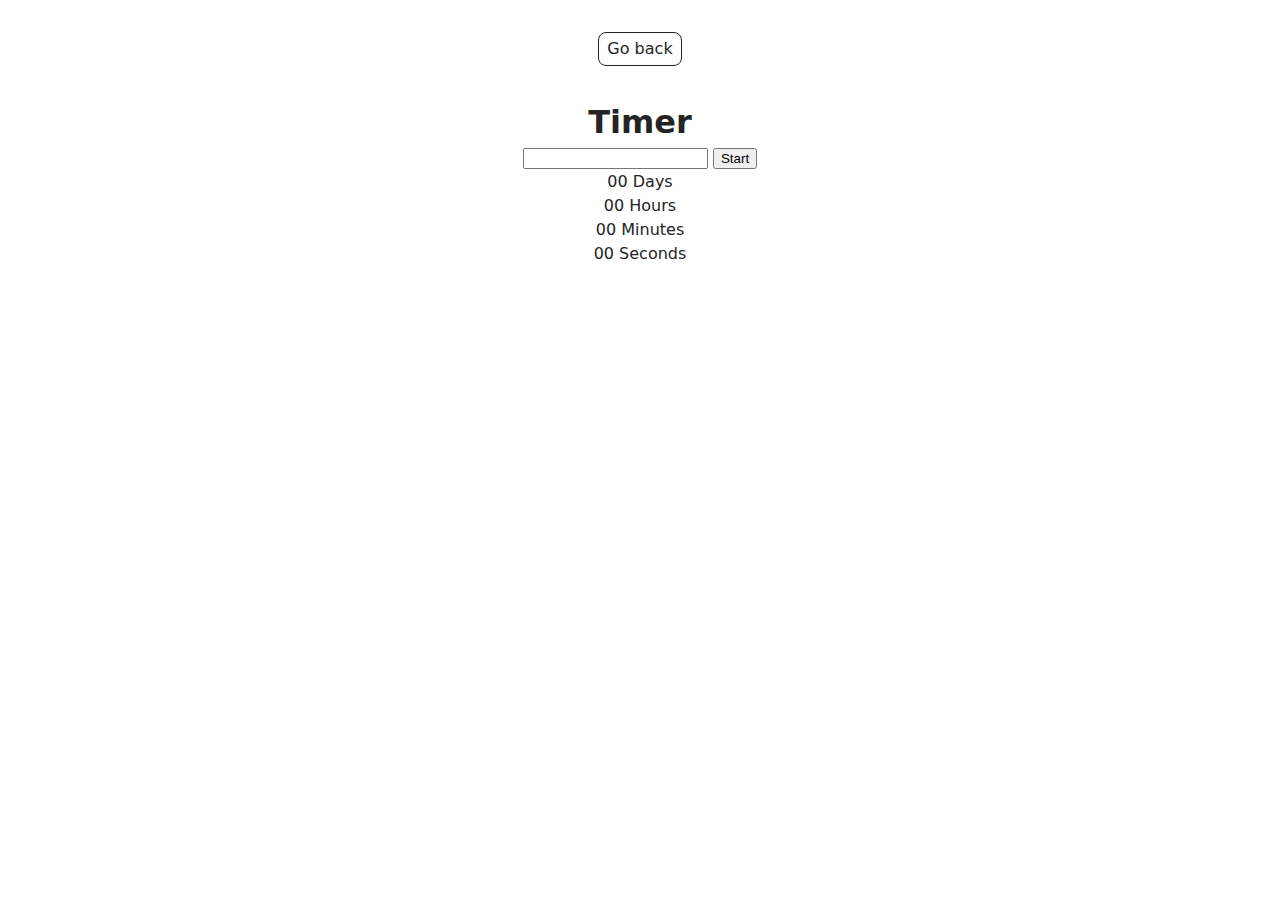
<file: src/1-timer.html>
<!DOCTYPE html>
<html lang="en">
  <head>
    <meta charset="UTF-8" />
    <meta http-equiv="X-UA-Compatible" content="IE=edge" />
    <meta name="viewport" content="width=device-width, initial-scale=1.0" />
    <title>Timer</title>
    <link rel="preconnect" href="https://fonts.googleapis.com">
    <link rel="preconnect" href="https://fonts.gstatic.com" crossorigin>
    <link href="https://fonts.googleapis.com/css2?family=Montserrat:ital,wght@0,100..900;1,100..900&display=swap"
      rel="stylesheet">

    <link rel="stylesheet" href="./css/styles.css" />
  </head>
  <body>
    
    <main>
      <div class="container">
        <a class="back-link" href="./index.html">Go back</a>
        <h1 class="main-title">
          Timer
        </h1>
        

        <input type="text" id="datetime-picker" />
        <button type="button" data-start>Start</button>
        
        <div class="timer">
          <div class="field">
            <span class="value" data-days>00</span>
            <span class="label">Days</span>
          </div>
          <div class="field">
            <span class="value" data-hours>00</span>
            <span class="label">Hours</span>
          </div>
          <div class="field">
            <span class="value" data-minutes>00</span>
            <span class="label">Minutes</span>
          </div>
          <div class="field">
            <span class="value" data-seconds>00</span>
            <span class="label">Seconds</span>
          </div>
        </div>
      </div>
    </main>

    

    <script type="module" src="./js/1-timer.js"></script>
  </body>
</html>
</file>
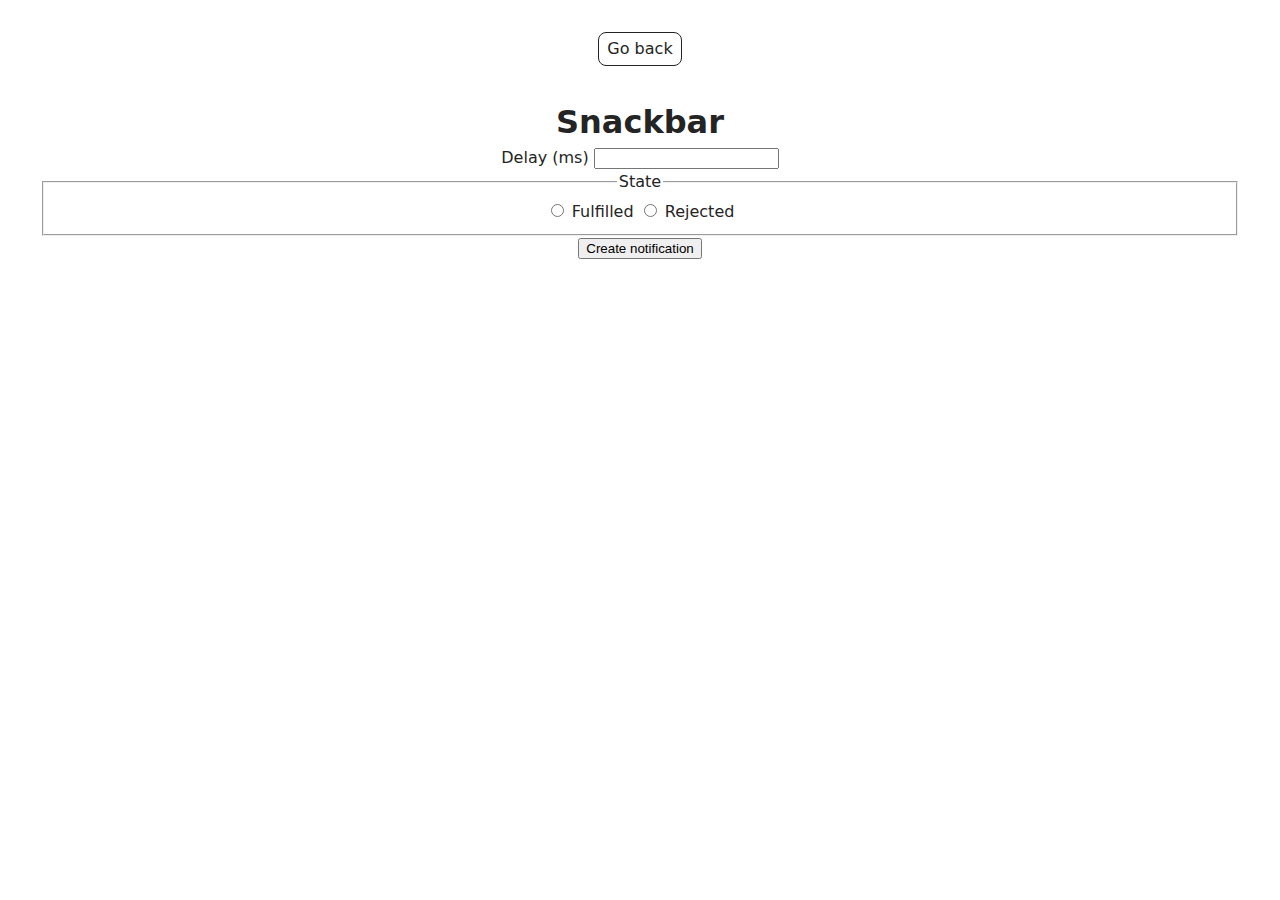
<file: src/2-snackbar.html>
<!DOCTYPE html>
<html lang="en">
  <head>
    <meta charset="UTF-8" />
    <meta http-equiv="X-UA-Compatible" content="IE=edge" />
    <meta name="viewport" content="width=device-width, initial-scale=1.0" />
    <title>Snackbar</title>
    <link rel="stylesheet" href="./css/styles.css" />
  </head>
  <body>
   
    <main>
      <div class="container">
              <a class="back-link" href="./index.html">Go back</a>
        <h1 class="main-title">
          Snackbar
        </h1>
        <form class="form">
          <label>
            Delay (ms)
            <input type="number" name="delay" required />
          </label>
        
          <fieldset>
            <legend>State</legend>
            <label>
              <input type="radio" name="state" value="fulfilled" required />
              Fulfilled
            </label>
            <label>
              <input type="radio" name="state" value="rejected" required />
              Rejected
            </label>
          </fieldset>
        
          <button type="submit">Create notification</button> </form>
      </div>
    </main>

    <script type="module" src="./js/2-snackbar.js"></script>
  </body>
</html>
</file>
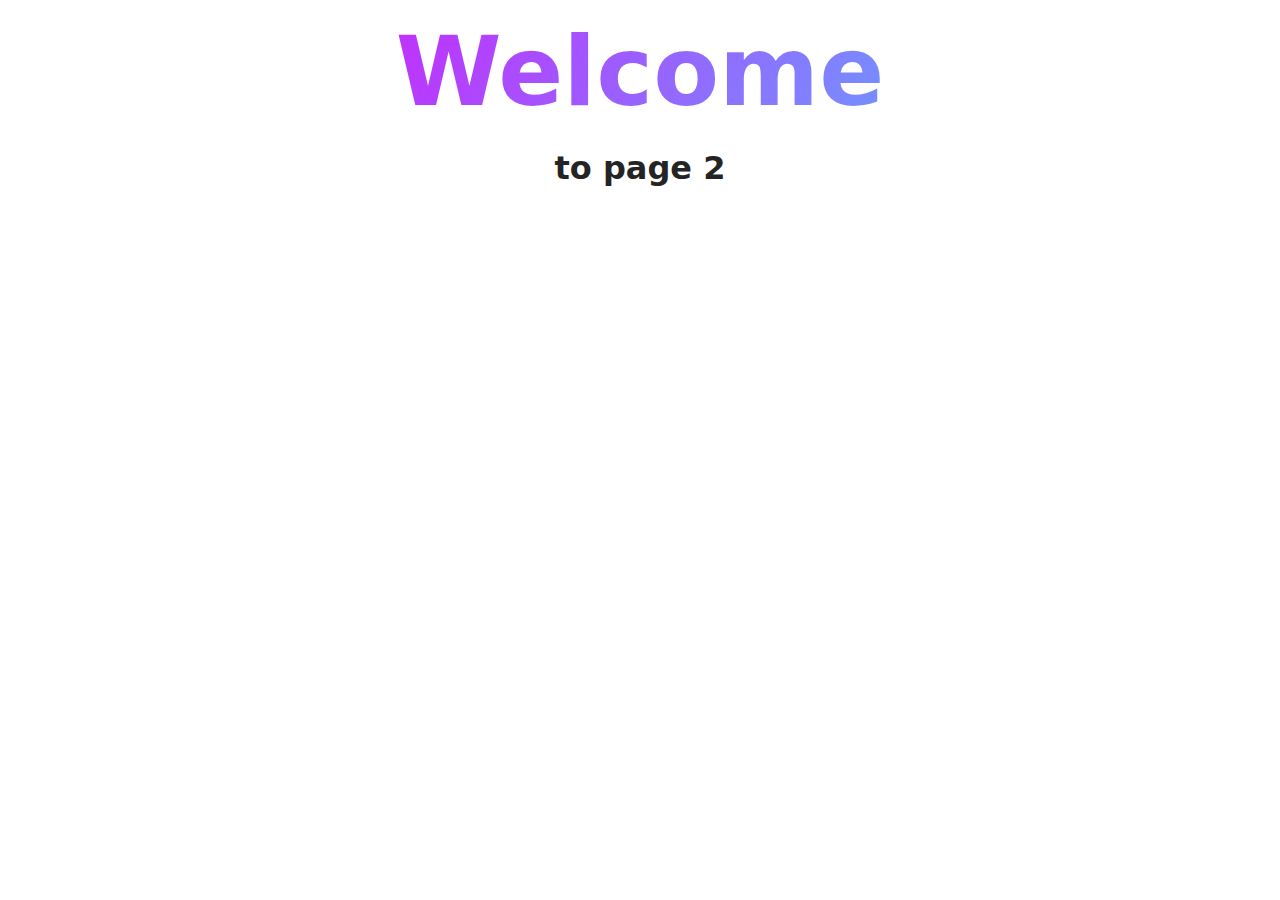
<file: src/page-2.html>
<!DOCTYPE html>
<html lang="en">
  <head>
    <meta charset="UTF-8" />
    <meta http-equiv="X-UA-Compatible" content="IE=edge" />
    <meta name="viewport" content="width=device-width, initial-scale=1.0" />
    <title>Page 2</title>
    <link rel="stylesheet" href="./css/styles.css" />
  </head>
  <body>
    <load
      src="./partials/header.html"
      icon-path="./img/sprite.svg#logo"
      highlight-act="active"
    />

    <main>
      <div class="container">
        <h1 class="main-title">
          <span class="main-title-gradient">Welcome</span> to page 2
        </h1>
        <load src="./partials/back-link.html" />
      </div>
    </main>

    <load src="./partials/footer.html" />
  </body>
</html>
</file>
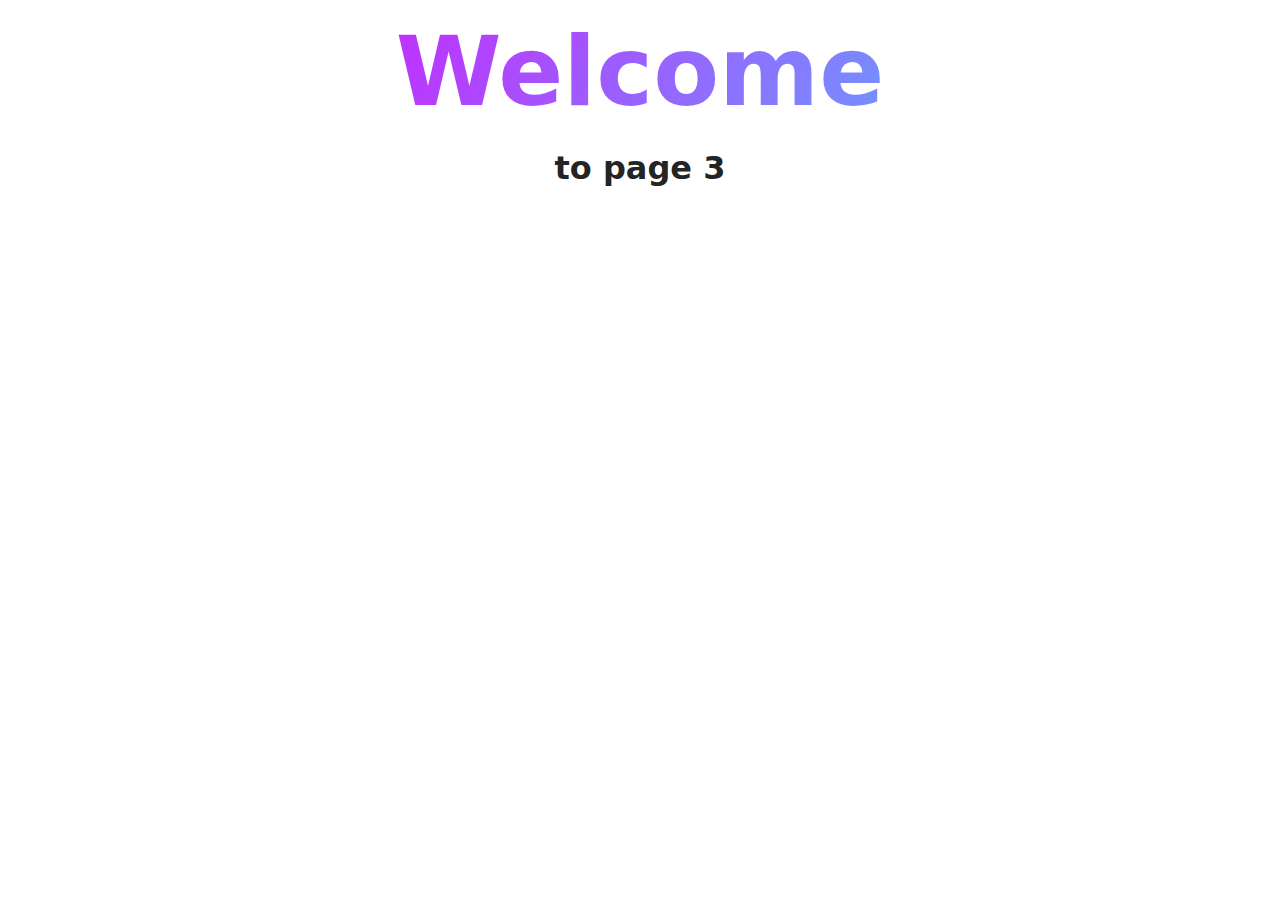
<file: src/page-3.html>
<!DOCTYPE html>
<html lang="en">
  <head>
    <meta charset="UTF-8" />
    <meta http-equiv="X-UA-Compatible" content="IE=edge" />
    <meta name="viewport" content="width=device-width, initial-scale=1.0" />
    <title>Page 3</title>
    <link rel="stylesheet" href="./css/styles.css" />
  </head>
  <body>
    <load
      src="./partials/header.html"
      icon-path="./img/sprite.svg#logo"
      highlight-curr="active"
    />

    <main>
      <div class="container">
        <h1 class="main-title">
          <span class="main-title-gradient">Welcome</span> to page 3
        </h1>
        <load src="./partials/back-link.html" />
      </div>
    </main>

    <load src="./partials/footer.html" />
  </body>
</html>
</file>
<file: src/css/styles.css>
/**
  |============================
  | include css partials with
  | default @import url()
  |============================
*/
/* Common styles */
@import url('./reset.css');
@import url('./base.css');
@import url('./container.css');
@import url('./animations.css');

/* Sections style */
@import url('./header.css');
@import url('./vite-promo.css');
@import url('./badges.css');
@import url('./back-link.css');
@import url('./footer.css');
</file>
